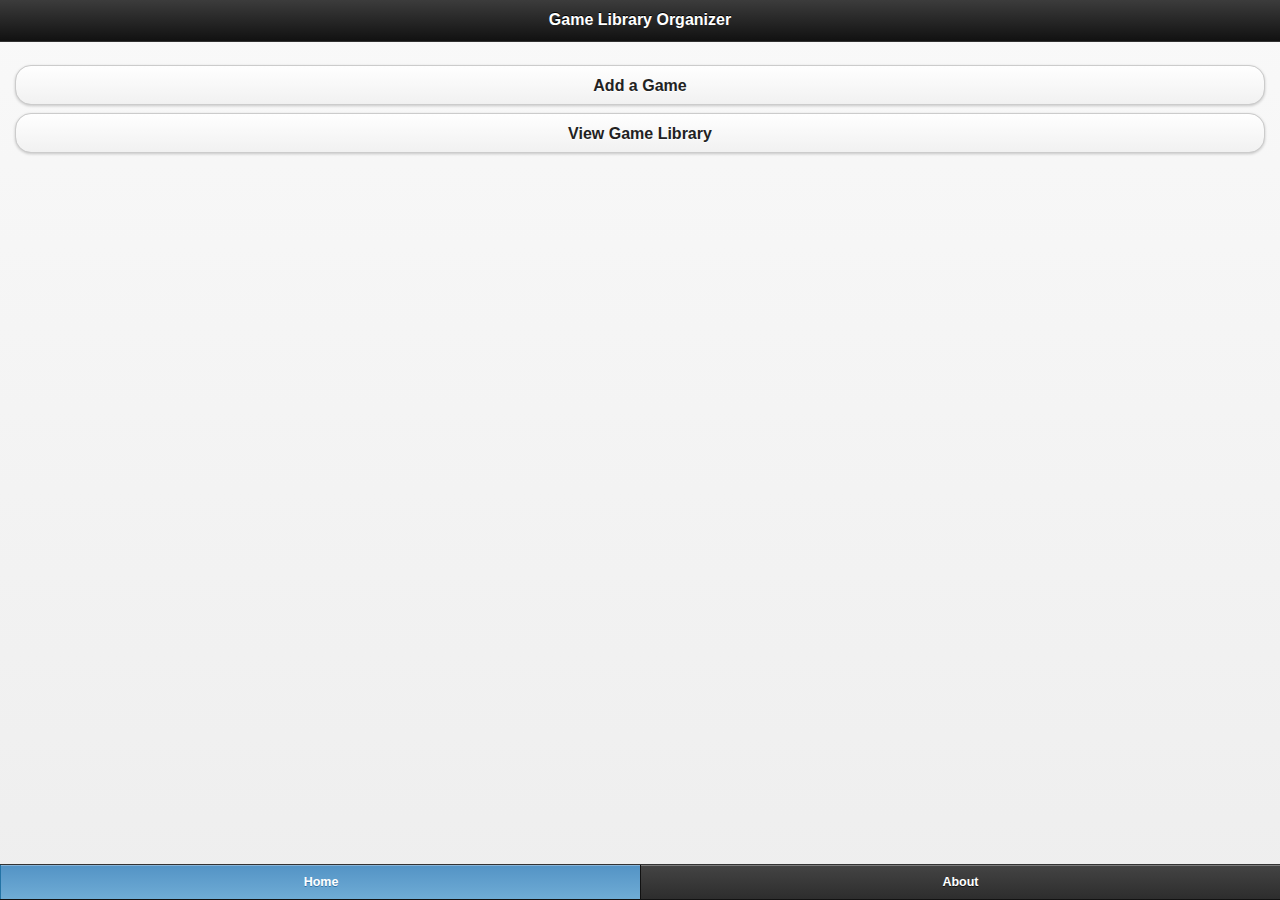
<file: couchgameorg/app/_attachments/index.html>
<!DOCTYPE html>
<!--Michael Eaton-->
<!--ASD 1305-->
<!--Template-->

<html lang="en">
<head>

	<meta charset="utf-8">
	
	<title>Game Organizer</title>
	
	<!--  Mobile viewport optimized: j.mp/bplateviewport -->
	<meta name="HandheldFriendly" content="True">
	<meta name="MobileOptimized" content="320"/>
	<meta name="viewport" content="width=device-width, initial-scale=1.0">
	
	<!-- Mobile IE needs ClearType for smoothing fonts -->
	<meta http-equiv="cleartype" content="on">
	
	<!-- StyleSheets under here -->
	<link rel="stylesheet" href="style/jquery.mobile-1.3.1.min.css" />
	<link rel="stylesheet" href="style/styles.css"/>
	<!-- JavaScript is normally at the end of the body, except for Modernizr which enables HTML5 elements & feature detects -->
	<script src="modernizr.custom.min.js"></script>

</head>
	
	<body>
			<section data-role="page" id="index">
				<section data-role="header" data-position="fixed"><h1>Game Library Organizer</h1></section>
				<section data-role="content" id="dataContent">
					<a href="#addItem" data-role="button" id="addGames">Add a Game</a>
					<a href="#gameList" data-role="button" id="listGames">View Game Library</a>
					
				</section>
				<section data-role="footer" data-position="fixed">
					<nav data-role="navbar">
						<ul>
							<li><a href="#index" class="ui-btn-active">Home</a></li>
							<li><a href="#about">About</a></li>
						</ul>
					</nav>
				</section>
			</section>
			<section data-role="page" id="addItem">
				<section data-role="header" data-position="fixed"><h1>Game Library Organizer</h1></section>
				<section data-role="content">
				<form action="" id="addForm">
					<div data-role="fieldcontain">
						<label for="console">Console:</label>
						<select name="console" id="console" class="required">
							<optgroup label="Consoles">
								<option value="nes">Nintendo Entertainment System</option>
								<option value="atari">Atari</option>
								<option value="segaMasterSys">Sega Master System</option>
								<option value="snes">Super Nintendo Entertainment System</option>
								<option value="genesis">Sega Genesis</option>
								<option value="neoGeo">Neo Geo</option>
								<option value="saturn">Sega Saturn</option>
								<option value="ps">PlayStation</option>
								<option value="n64">Nintendo 64</option>
								<option value="dreamcast">Dreamcast</option>
								<option value="ps2">PlayStation 2</option>
								<option value="gamecube">Nintendo GameCube</option>
								<option value="xbox">Xbox</option>
								<option value="ps3">PlayStation 3</option>
								<option value="xbox360">Xbox 360</option>
								<option value="wii">Nintendo Wii</option>
								<option value="wiiu">Nintendo WiiU</option>
								<option value="ps4">PlayStation 4</option>
								<option value="nextxbox">Next Gen Xbox</option>
								<option value="pc">PC</option>
								<option value="mac">Mac</option>
							</optgroup>
							<optgroup label="HandHeld">
								<option value="gameboy">Game Boy</option>
								<option value="gamegear">Sega Game Gear</option>
								<option value="gbc">Game Boy Color</option>
								<option value="gba">Game Boy Advance</option>
								<option value="nds">Nintendo DS</option>
								<option value="psp">PlayStation Portable</option>
								<option value="n3ds">Nintendo 3DS</option>
								<option value="psv">Playstation Vita</option>
							</optgroup>
						</select>
					</div>
					<div data-role="fieldcontain">
						<label for="title">Game Title:</label>
						<input type="text" name="title" id="title" value="" placeholder="Enter a Game Title" class="required">
					</div>
					<div data-role="fieldcontain">
						<label for="rate">Rate game from 1 to 10</label>
						<input type="range" name="rate" id="rate" min="1" max="10" value="1">
					</div>
					<div data-role="fieldcontain">
						<label for="note">Notes or Review</label>
						<textarea cols="30" rows="8" name="note" id="note" placeholder="Enter notes or a review of this game." class="required"></textarea>
					</div>
						<input type="submit" value="Add Game" id="saveGameButton" data-theme="b">
						<input type="reset" value="Reset">
				</form>
				</section>
				<section data-role="footer" data-position="fixed">
					<nav data-role="navbar">
						<ul>
							<li><a href="#index">Home</a></li>
							<li><a href="#about">About</a></li>
						</ul>
					</nav>
				</section>
			</section>
			<section data-role="page" id="about">
				<section data-role="header" data-position="fixed"><h1>Game Library Organizer</h1></section>
				<section data-role="content">
					<p>This web app was designed for people to catalog their game library in to a simple app. This app will alway to to rate the game and read some notes or reviews about the game.</p>
					<p>I future up dates i would like to have a submit to database button so that we can compile a database of games and reviews for other people to have access to  database for video games with ratings and reviews from the users.</p>
					<br>
					<br>
					<p><em>Version 1.0</em></p>
					<p>- App is working on logging games to local Storage.</p>
					<br>
					<br>
					<p id="top">These are my Top Games</p>
					<ul id="typeList" data-role="listview" data-inset="true">
					</ul>
				</section>
				<section data-role="footer" data-position="fixed">
					<nav data-role="navbar">
						<ul>
							<li><a href="#index">Home</a></li>
							<li><a href="#about" class="ui-btn-active">About</a></li>
						</ul>
					</nav>
				</section>
			</section>
			<section data-role="page" id="displayItem">
				<section data-role="header" data-position="fixed"><h1>Game Library Organizer</h1></section>
				<section data-role="content">
					<ul id="itemView" data-role="listview" data-inset="true">
					</ul>
				</section>
				<section data-role="footer" data-position="fixed">
					<nav data-role="navbar">
						<ul>
							<li><a href="#index">Home</a></li>
							<li><a href="#about" class="ui-btn-active">About</a></li>
						</ul>
					</nav>
				</section>
			</section>

			<section data-role="page" id="gameList">
				<section data-role="header" data-position="fixed"><h1>Game Library Organizer</h1></section>
				<section data-role="content">
					<div id="gameSelect" data-role="listview" data-filter="true"></div>
				</section>
				<section data-role="footer" data-position="fixed">
					<nav data-role="navbar">
						<ul>
							<li><a href="#index">Home</a></li>
							<li><a href="#about">About</a></li>
						</ul>
					</nav>
				</section>
			</section>
	<script src="jquery-2.0.0.min.js" type="text/javascript"></script>
	<script src="jquery.mobile-1.3.1.min.js" type="text/javascript"></script>
	<script src="jquery.validate.min.js" type="text/javascript"></script>
	<script src="jquery-migrate-1.2.1.min.js" type="text/javascript"></script>
	<script src="jquery.couch.js" type="text/javascript"></script>
	<script src="main.js" type="text/javascript"></script>
	</body>
	
</html>
</file>
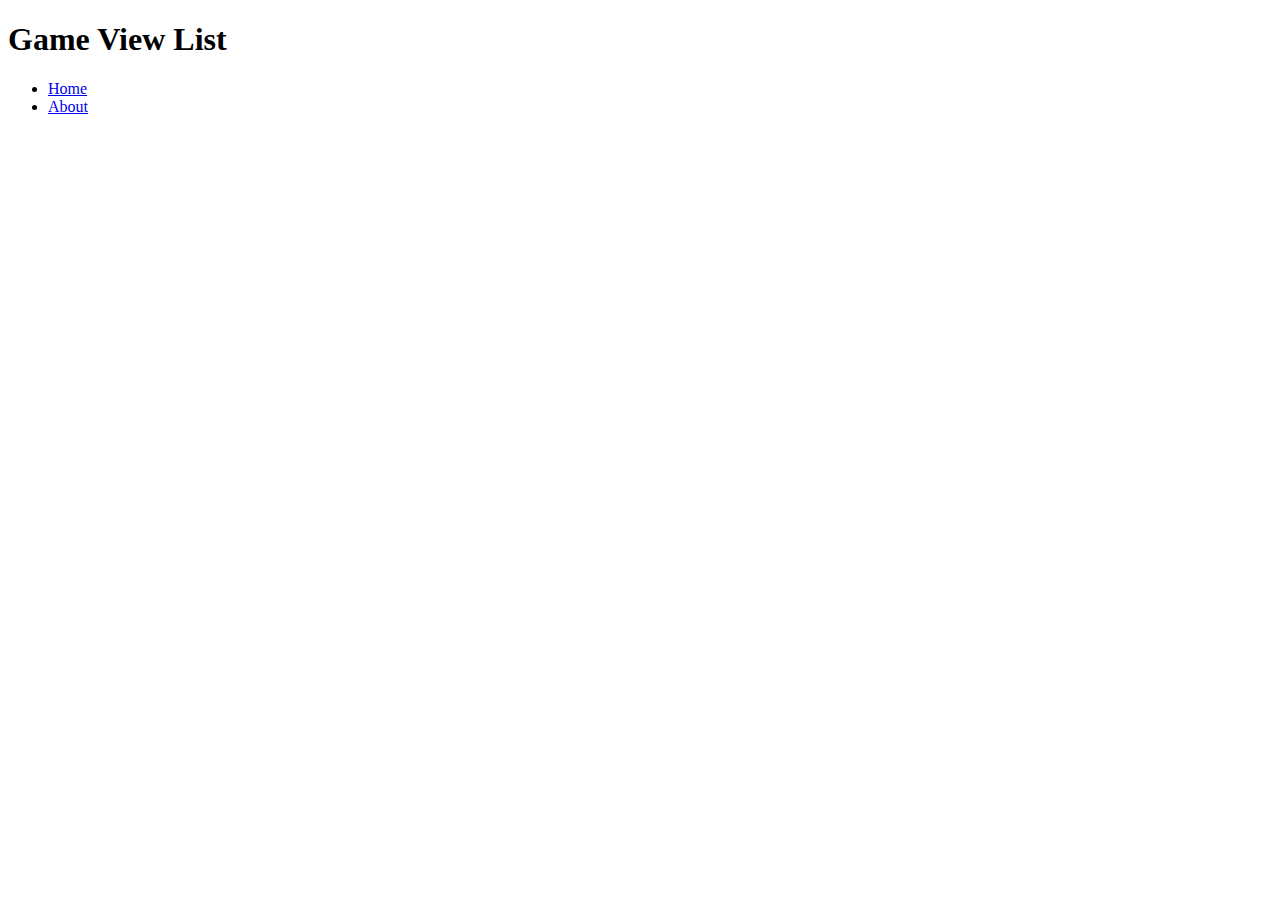
<file: couchgameorg/app/_attachments/game.html>
<!DOCTYPE html>

<html lang="en">
<head>

	<meta charset="utf-8">
	<title>Game View List</title>
</head>
<body>
	<section data-role="page" id="game">
		<div data-role="header" data-position="fixed">
			<h1>Game View List</h1>
		</div>
		<div data-role="content" class="ui-body-a">
			<ul id="gameListItem" data-role="listview" data-inset="true">
			</ul>
		</div>
		<div data-role="footer" data-position="fixed">
			<nav data-role="navbar">
				<ul>
					<li><a href="#index">Home</a></li>
					<li><a href="#about">About</a></li>
				</ul>
			</nav>
		</div>
	</section>
</body>
</html>
</file>
<file: couchgameorg/app/_attachments/style/styles.css>
/*
Michael Eaton
ASD 1305
template
*/

#top {
	font-size: 25px;
	font-weight: bold;

}
</file>
